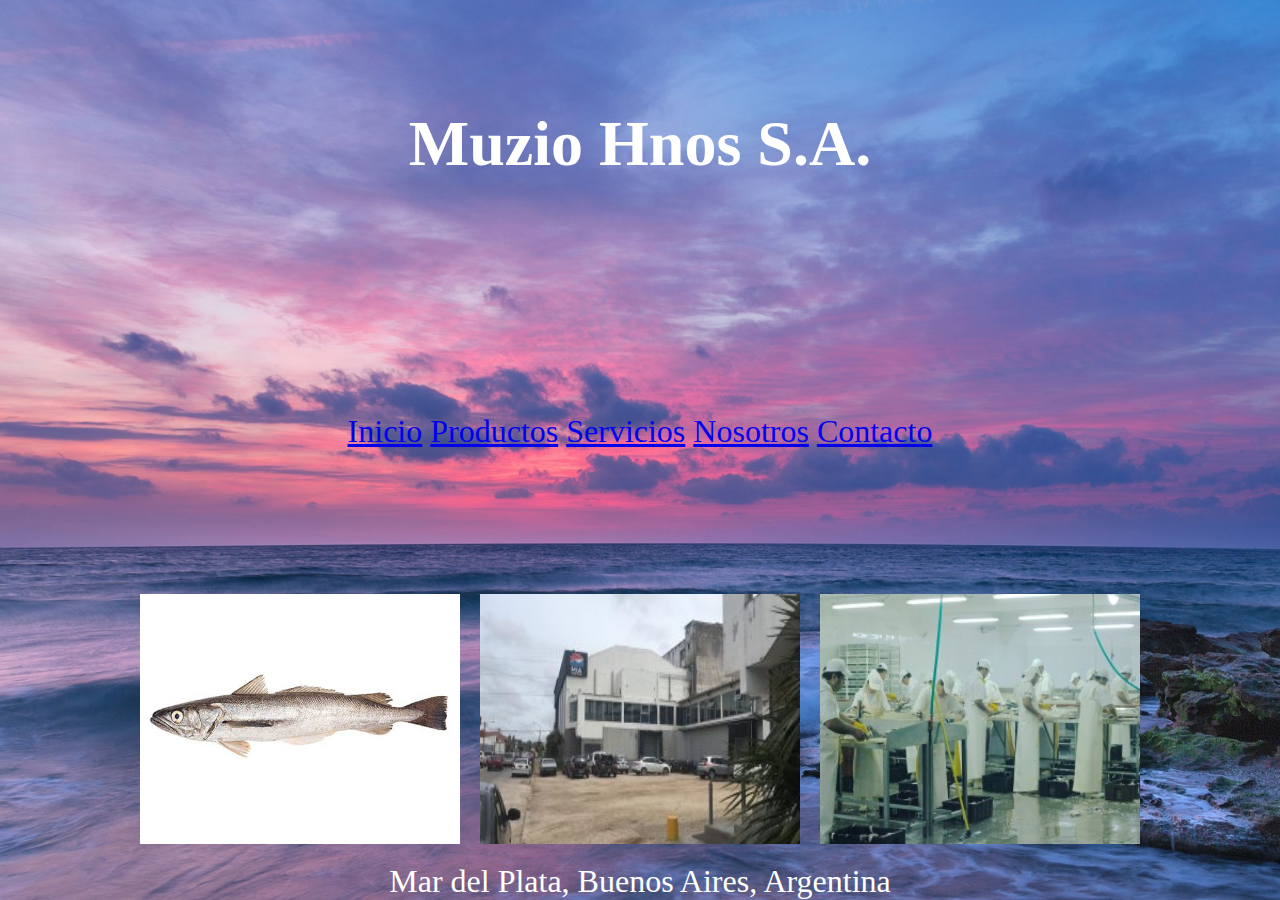
<file: index.html>
<!DOCTYPE html>
<html lang="es">
  <head>
    <meta charset="UTF-8" />
    <meta http-equiv="X-UA-Compatible" content="IE=edge" />
    <meta name="viewport" content="width=device-width, initial-scale=1.0" />
    <link
      rel="shortcut icon"
      href="../webmuziohnos/images/logo-miaseafood1.png"
      type="image/x-icon"
    />
    <link rel="stylesheet" href="./CSS/stylesgrid.css" />
    <title>Muzio Hnos</title>
  </head>

  <body>
    <main>
      <header>
        <h1 class="titulo">Muzio Hnos S.A.</h1>
      </header>
      <nav class="navegador">
        <ul class="list">
          <li><a href="./index.html">Inicio</a></li>
          <li><a href="./pages/productos.html">Productos</a></li>
          <li><a href="./pages/servicios.html">Servicios</a></li>
          <li><a href="./pages/nosotros.html">Nosotros</a></li>
          <li><a href="./pages/contacto.html">Contacto</a></li>
        </ul>
      </nav>

      <!--imagenes que seran hipervinculos a sus paginas-->
      <section class="imagenesindex">
        <img
          class="mainmerluza" src="./images/merluza.jpg" alt="foto productos"/>
        <img
          class="mainnosotros" src="./images/Mia-afuera-300x169.jpg" alt="foto nosotros"/>
        <img
          class="mainservicios" src="./images/IMG_6485-300x200.jpg" alt="foto Servicios"/>
      </section>
      <footer class="footer">Mar del Plata, Buenos Aires, Argentina</footer>
    </main>
  </body>
</html>
</file>
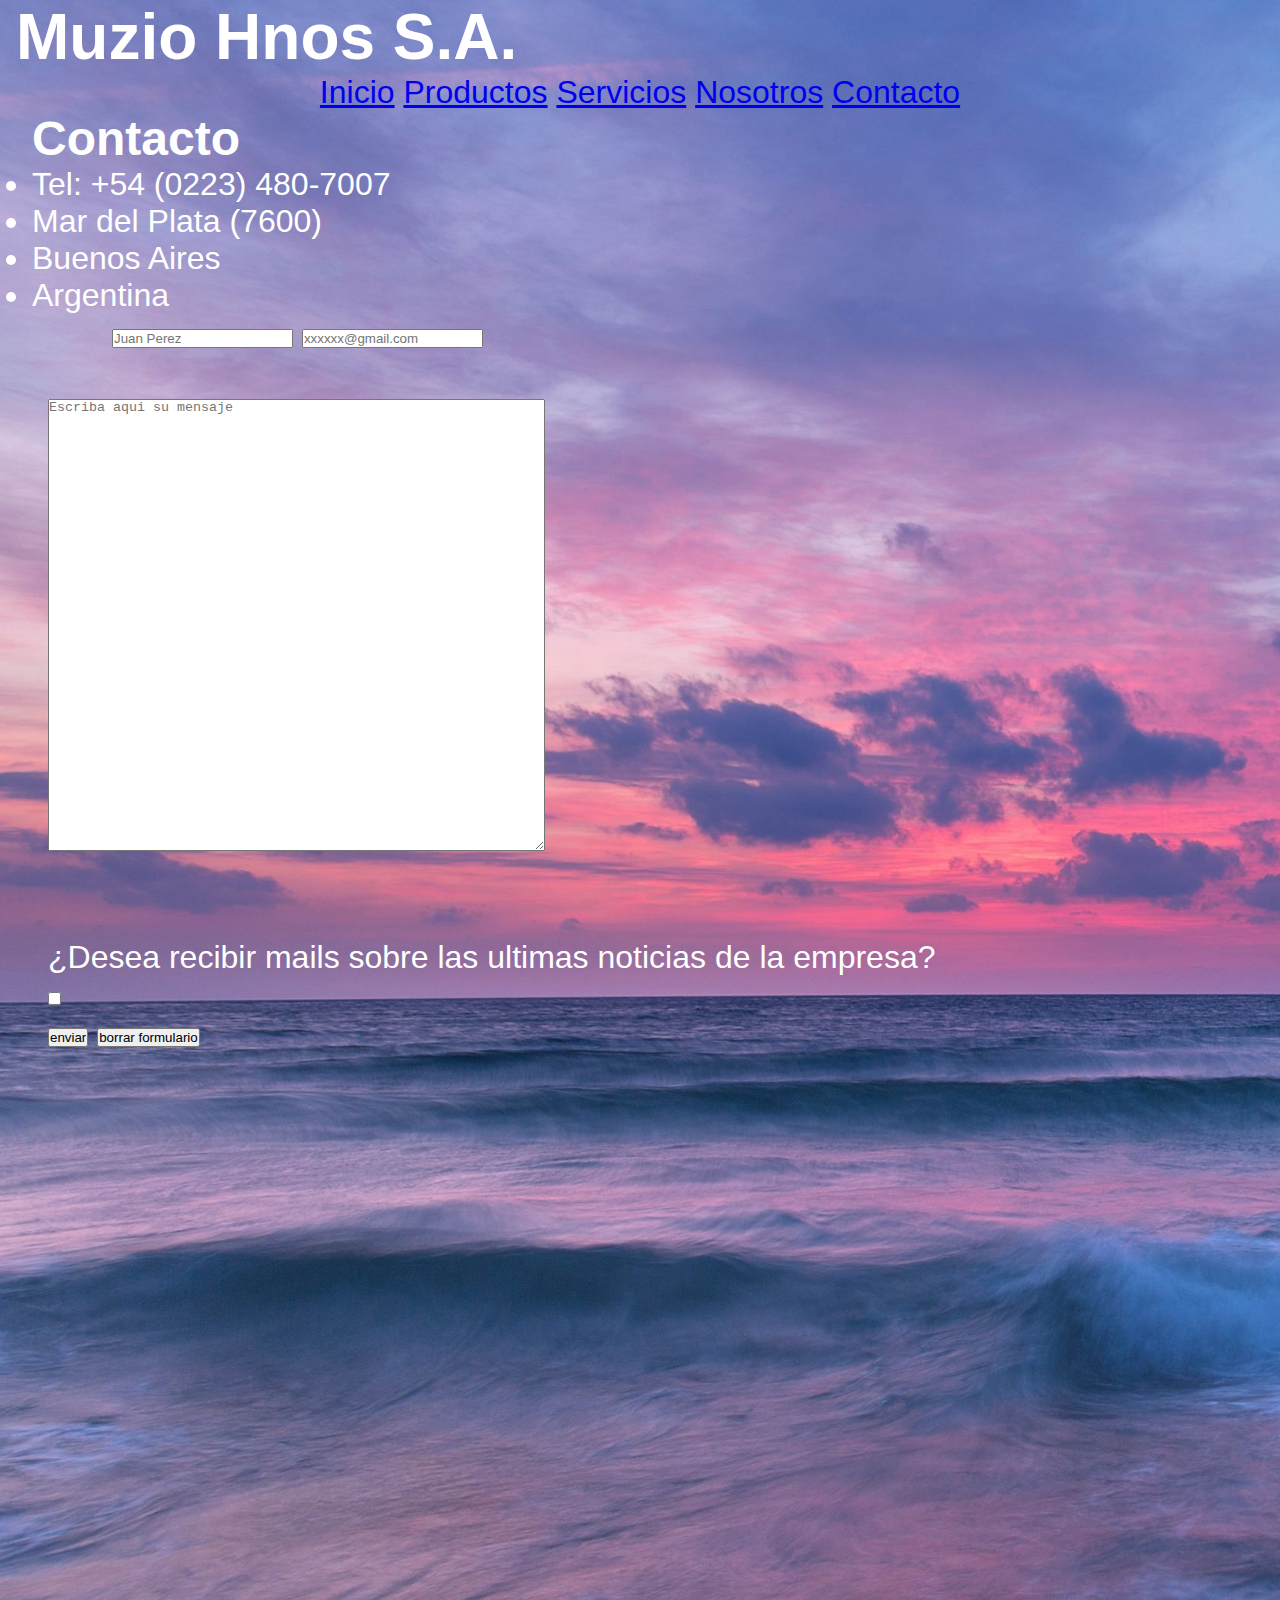
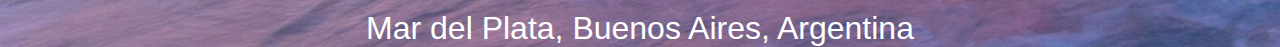
<file: pages/contacto.html>
<!DOCTYPE html>
<html lang="es">
  <head>
    <meta charset="UTF-8" />
    <meta http-equiv="X-UA-Compatible" content="IE=edge" />
    <meta name="viewport" content="width=device-width, initial-scale=1.0" />
    <link
      rel="shortcut icon"
      href="../images/logo-miaseafood1.png"
      type="image/x-icon"
    />
    <link rel="stylesheet" href="../CSS/styles.css" />
    <title>Muzio Hnos</title>
  </head>

  <body>
    <h1 class="titulo">Muzio Hnos S.A.</h1>
    <nav class="navegador">
      <ul class="list">
        <li><a href="../index.html">Inicio</a></li>
        <li><a href="productos.html">Productos</a></li>
        <li><a href="servicios.html">Servicios</a></li>
        <li><a href="nosotros.html">Nosotros</a></li>
        <li><a href="contacto.html">Contacto</a></li>
      </ul>
    </nav>

    <section class="informacioncontacto">
      <h2>Contacto</h2>
      <ul>
        <li>Tel: +54 (0223) 480-7007</li>
        <li>Mar del Plata (7600)</li>
        <li>Buenos Aires</li>
        <li>Argentina</li>
      </ul>
    </section>

    <main class="formulario">
      <form action="PHP" method="get">
        <label class="casillanombre" for="nombre y apellido"></label>
        <input
          type="text"
          name="nombre y apellido"
          required
          placeholder="Juan Perez"
        />

        <label class="casillamail" for="Mail"></label>
        <input
          type="text"
          name="Mail"
          placeholder="xxxxxx@gmail.com"
          required
        />

        <textarea
          name="Mensaje"
          id="comentario"
          cols="60"
          rows="30"
          placeholder="Escriba aqui su mensaje"
          class="casillamensajes"
        ></textarea>

        <div class="mailsiono">
          ¿Desea recibir mails sobre las ultimas noticias de la empresa?
        </div>
        <label for="si"></label>
        <input type="checkbox" name="si" value="si" />

        <section class="botonesform">
          <input type="submit" value="enviar" required />
          <input type="submit" value="borrar formulario" />
        </section>
      </form>
    </main>

    <footer class="footer">Mar del Plata, Buenos Aires, Argentina</footer>
  </body>
</html>
</file>
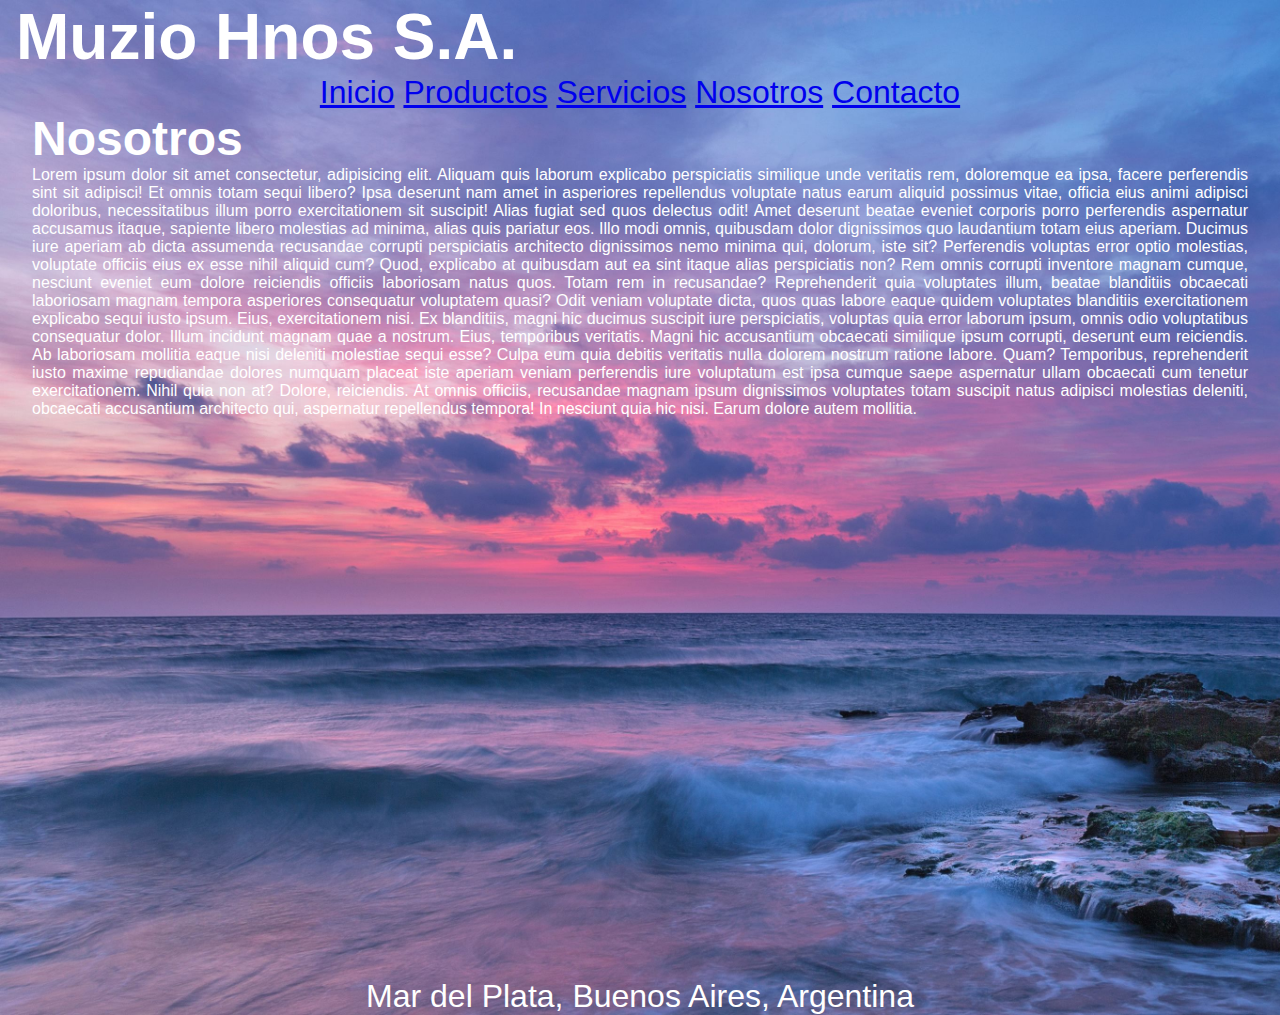
<file: pages/nosotros.html>
<!DOCTYPE html>
<html lang="es">
  <head>
    <meta charset="UTF-8" />
    <meta http-equiv="X-UA-Compatible" content="IE=edge" />
    <meta name="viewport" content="width=device-width, initial-scale=1.0" />
    <link
      rel="shortcut icon"
      href="../images/logo-miaseafood1.png"
      type="image/x-icon"
    />
    <link rel="stylesheet" href="../CSS/styles.css" />
    <title>Muzio Hnos</title>
  </head>

  <body>
    <h1 class="titulo">Muzio Hnos S.A.</h1>
    <nav class="navegador">
      <ul class="list">
        <li><a href="../index.html">Inicio</a></li>
        <li><a href="productos.html">Productos</a></li>
        <li><a href="servicios.html">Servicios</a></li>
        <li><a href="nosotros.html">Nosotros</a></li>
        <li><a href="contacto.html">Contacto</a></li>
      </ul>
    </nav>

    <main class="maintextnosotros">
      <h2>Nosotros</h2>
      <p class="parrafonos">
        Lorem ipsum dolor sit amet consectetur, adipisicing elit. Aliquam quis
        laborum explicabo perspiciatis similique unde veritatis rem, doloremque
        ea ipsa, facere perferendis sint sit adipisci! Et omnis totam sequi
        libero? Ipsa deserunt nam amet in asperiores repellendus voluptate natus
        earum aliquid possimus vitae, officia eius animi adipisci doloribus,
        necessitatibus illum porro exercitationem sit suscipit! Alias fugiat sed
        quos delectus odit! Amet deserunt beatae eveniet corporis porro
        perferendis aspernatur accusamus itaque, sapiente libero molestias ad
        minima, alias quis pariatur eos. Illo modi omnis, quibusdam dolor
        dignissimos quo laudantium totam eius aperiam. Ducimus iure aperiam ab
        dicta assumenda recusandae corrupti perspiciatis architecto dignissimos
        nemo minima qui, dolorum, iste sit? Perferendis voluptas error optio
        molestias, voluptate officiis eius ex esse nihil aliquid cum? Quod,
        explicabo at quibusdam aut ea sint itaque alias perspiciatis non? Rem
        omnis corrupti inventore magnam cumque, nesciunt eveniet eum dolore
        reiciendis officiis laboriosam natus quos. Totam rem in recusandae?
        Reprehenderit quia voluptates illum, beatae blanditiis obcaecati
        laboriosam magnam tempora asperiores consequatur voluptatem quasi? Odit
        veniam voluptate dicta, quos quas labore eaque quidem voluptates
        blanditiis exercitationem explicabo sequi iusto ipsum. Eius,
        exercitationem nisi. Ex blanditiis, magni hic ducimus suscipit iure
        perspiciatis, voluptas quia error laborum ipsum, omnis odio voluptatibus
        consequatur dolor. Illum incidunt magnam quae a nostrum. Eius,
        temporibus veritatis. Magni hic accusantium obcaecati similique ipsum
        corrupti, deserunt eum reiciendis. Ab laboriosam mollitia eaque nisi
        deleniti molestiae sequi esse? Culpa eum quia debitis veritatis nulla
        dolorem nostrum ratione labore. Quam? Temporibus, reprehenderit iusto
        maxime repudiandae dolores numquam placeat iste aperiam veniam
        perferendis iure voluptatum est ipsa cumque saepe aspernatur ullam
        obcaecati cum tenetur exercitationem. Nihil quia non at? Dolore,
        reiciendis. At omnis officiis, recusandae magnam ipsum dignissimos
        voluptates totam suscipit natus adipisci molestias deleniti, obcaecati
        accusantium architecto qui, aspernatur repellendus tempora! In nesciunt
        quia hic nisi. Earum dolore autem mollitia.
      </p>
    </main>

    <footer class="footer">Mar del Plata, Buenos Aires, Argentina</footer>
  </body>
</html>
</file>
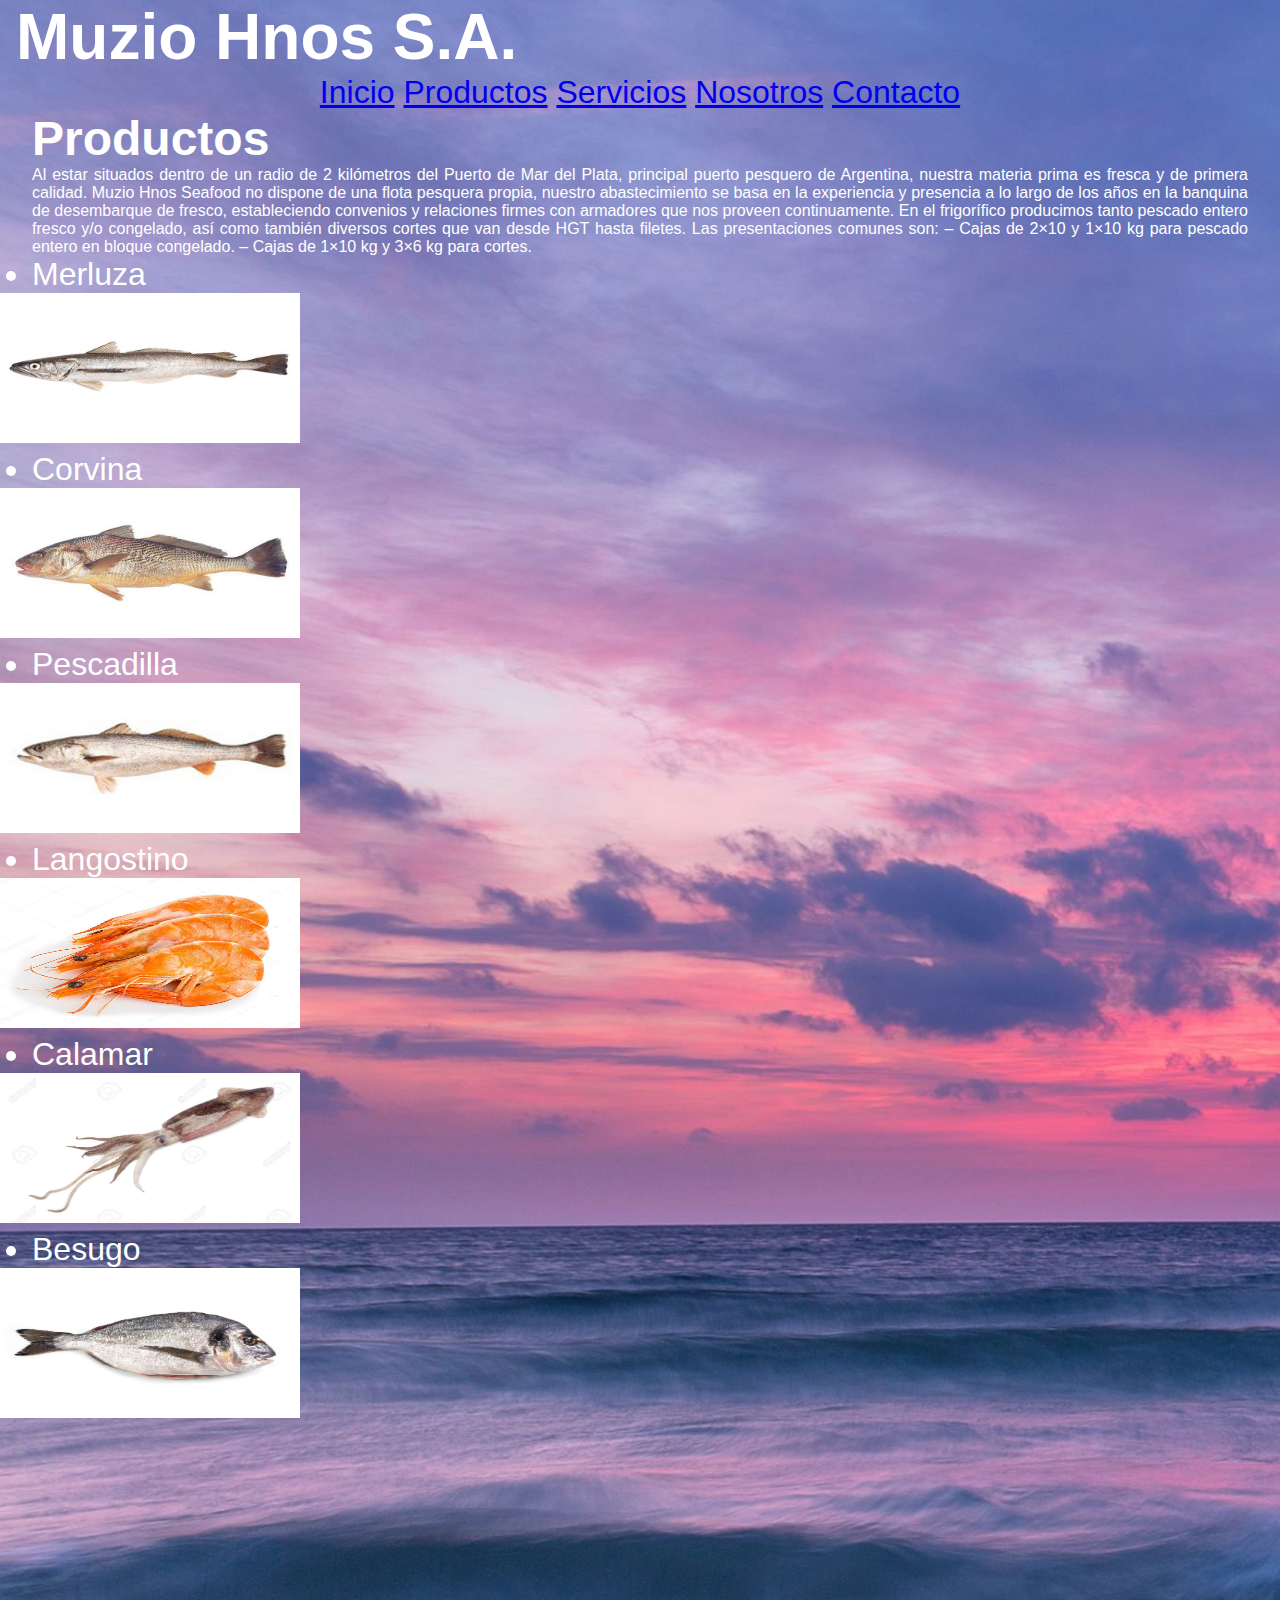
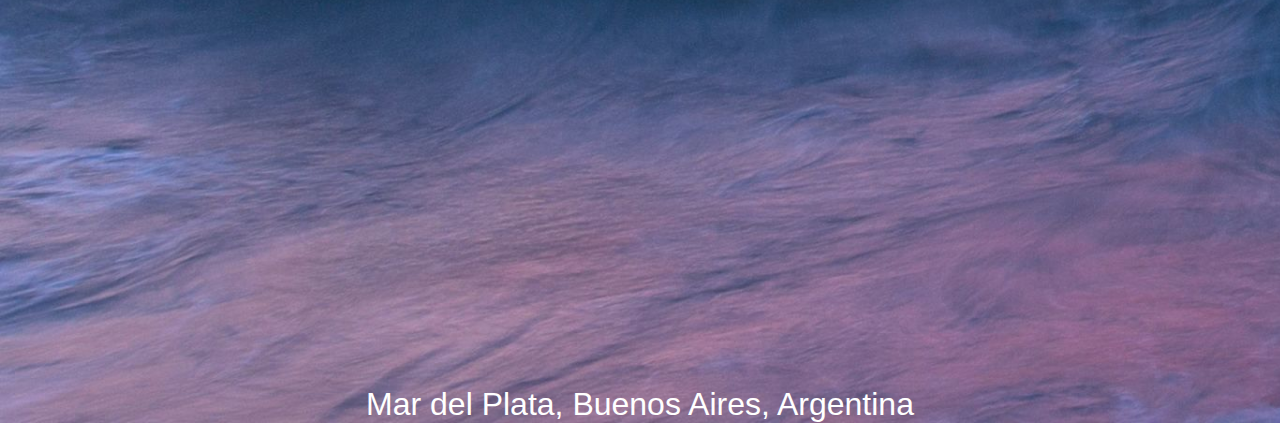
<file: pages/productos.html>
<!DOCTYPE html>
<html lang="es">
  <head>
    <meta charset="UTF-8" />
    <meta http-equiv="X-UA-Compatible" content="IE=edge" />
    <meta name="viewport" content="width=device-width, initial-scale=1.0" />
    <link
      rel="shortcut icon"
      href="../images/logo-miaseafood1.png"
      type="image/x-icon"
    />
    <link rel="stylesheet" href="../CSS/styles.css" />
    <title>Muzio Hnos</title>
  </head>

  <body>
    <h1 class="titulo">Muzio Hnos S.A.</h1>
    <nav class="navegador">
      <ul class="list">
        <li><a href="../index.html">Inicio</a></li>
        <li><a href="productos.html">Productos</a></li>
        <li><a href="servicios.html">Servicios</a></li>
        <li><a href="nosotros.html">Nosotros</a></li>
        <li><a href="contacto.html">Contacto</a></li>
      </ul>
    </nav>

    <main class="mainproductos">
      <h2>Productos</h2>
      <p class="parrafoprod">
        Al estar situados dentro de un radio de 2 kilómetros del Puerto de Mar
        del Plata, principal puerto pesquero de Argentina, nuestra materia prima
        es fresca y de primera calidad. Muzio Hnos Seafood no dispone de una
        flota pesquera propia, nuestro abastecimiento se basa en la experiencia
        y presencia a lo largo de los años en la banquina de desembarque de
        fresco, estableciendo convenios y relaciones firmes con armadores que
        nos proveen continuamente. En el frigorífico producimos tanto pescado
        entero fresco y/o congelado, así como también diversos cortes que van
        desde HGT hasta filetes. Las presentaciones comunes son: – Cajas de 2×10
        y 1×10 kg para pescado entero en bloque congelado. – Cajas de 1×10 kg y
        3×6 kg para cortes.
      </p>
    </main>

    <!--al lado de las fotos ira una breve descripcion del producto-->
    <section class="productos">
      <ul class="listaprod">
        <li class="name">Merluza</li>
        <img  class="merluza" src="../images/merluza.jpg" alt="foto merluza" />
        <li class="name">Corvina</li>
        <img class="corvina" src="../images/corvina.jpg" alt="corvina" />
        <li class="name">Pescadilla</li>
        <img class="pescadilla" src="../images/pescadilla.jpg" alt="pescadilla" />
        <li class="name">Langostino</li>
        <img  class="langostino" src="../images/langostino.jpg" alt="langostino" />
        <li class="name">Calamar</li>
        <img class="calamar" src="../images/calamar.jpg" alt="calamar" />
        <li class="name">Besugo</li>
        <img class="besugo" src="../images/besugo.jpg" alt="besugo" />
      </ul>
    </section>

    <footer class="footer">Mar del Plata, Buenos Aires, Argentina</footer>
  </body>
</html>
</file>
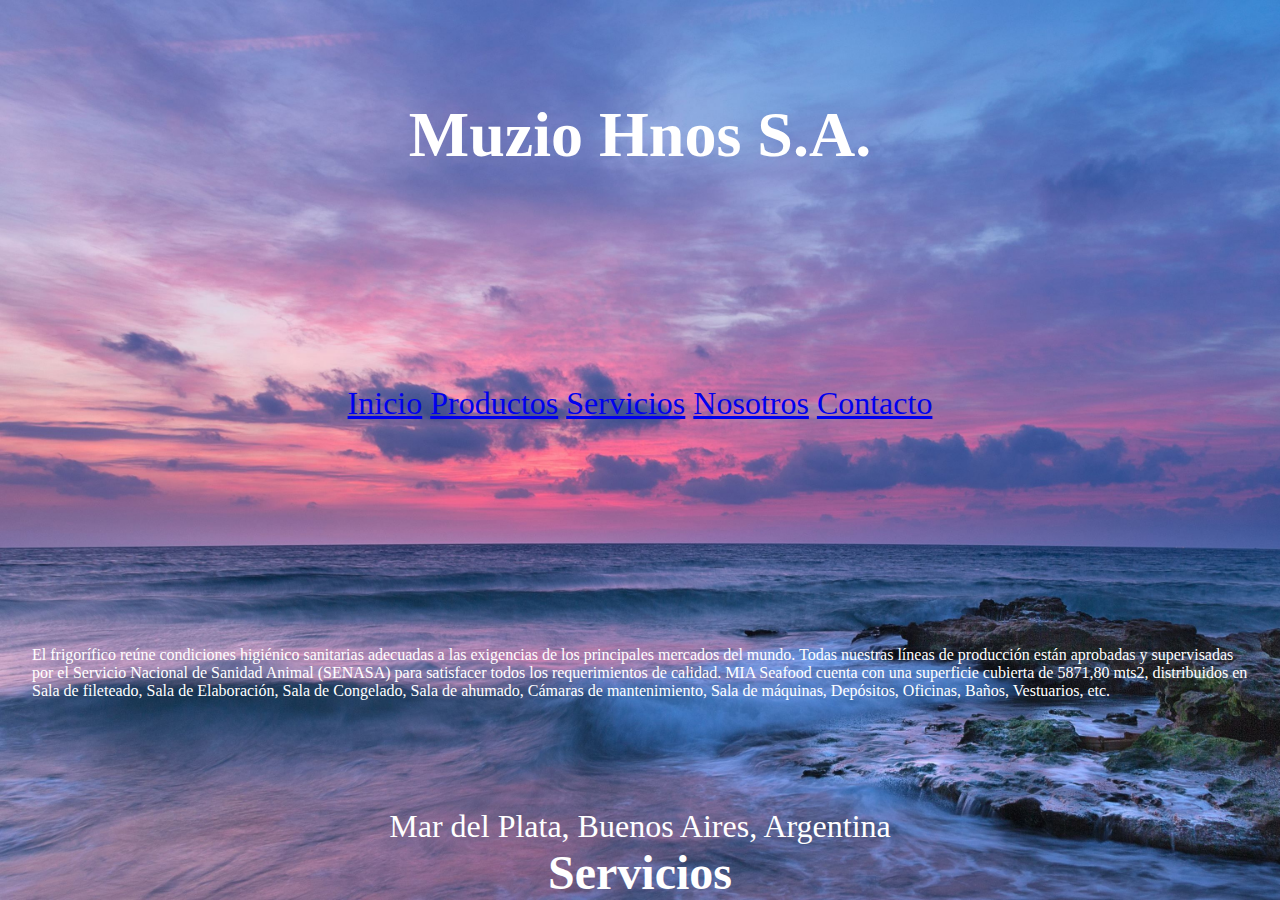
<file: pages/servicios.html>
<!DOCTYPE html>
<html lang="es">
  <head>
    <meta charset="UTF-8" />
    <meta http-equiv="X-UA-Compatible" content="IE=edge" />
    <meta name="viewport" content="width=device-width, initial-scale=1.0" />
    <link
      rel="shortcut icon"
      href="../images/logo-miaseafood1.png"
      type="image/x-icon"
    />
    <link rel="stylesheet" href="../CSS/stylesgrid.css"/>
  </head>

  <body>
    <main>
      <header>
        <h1 class="titulo">Muzio Hnos S.A.</h1>
      </header>
      <nav class="navegador">
        <ul class="list">
          <li><a href="../index.html">Inicio</a></li>
          <li><a href="productos.html">Productos</a></li>
          <li><a href="servicios.html">Servicios</a></li>
          <li><a href="nosotros.html">Nosotros</a></li>
          <li><a href="contacto.html">Contacto</a></li>
        </ul>
      </nav>

      <h2>Servicios</h2>

      <section class="maintextservicios">
        <p class="parrafoserv">
          El frigorífico reúne condiciones higiénico sanitarias adecuadas a las
          exigencias de los principales mercados del mundo. Todas nuestras
          líneas de producción están aprobadas y supervisadas por el Servicio
          Nacional de Sanidad Animal (SENASA) para satisfacer todos los
          requerimientos de calidad. MIA Seafood cuenta con una superficie
          cubierta de 5871,80 mts2, distribuidos en Sala de fileteado, Sala de
          Elaboración, Sala de Congelado, Sala de ahumado, Cámaras de
          mantenimiento, Sala de máquinas, Depósitos, Oficinas, Baños,
          Vestuarios, etc.
        </p>
      </section>

      <footer class="footer">Mar del Plata, Buenos Aires, Argentina</footer>
    </main>
  </body>
</html>
</file>
<file: CSS/stylesgrid.css>
*{
  margin: 0;
  padding: 0;
}

main{
  display: grid;
  height: 100vh;
  font-family: 'Times New Roman', Times, serif;
  text-decoration: none;
  font-size: 2rem;
  color: white;
  background-image: url(../images/background4.jpg);
  background-size: cover;
  /*posicionamiento de areas*/
  grid-template-areas: 
  "header" 
  "section"
  "navegacion"
  "footer"
  ;
}

main > *{
  display: flex;
  justify-content: center;
  align-items: center;
}


/*areas*/
header{
  grid-area: header;
}

section{
  grid-area: section;
}

nav{
  grid-area: nav;
}

footer{
  grid-area: footer;
}

/*responsive*/
/*desktop*/
@media screen and (min-width:1200px) {
  main {
      grid-template-columns: 1fr 2fr 1fr;
      grid-template-rows: 2fr 1fr 5fr 1fr;
      grid-template-areas:
      "header header header"
      "nav nav nav"
      "section section section"
      "footer footer footer"
      ;
  }
}

/*celular*/
@media screen and (min-width:320px) {
  main {
      grid-template-columns: 100%;
      grid-template-rows: 1fr 1fr 1fr;
      grid-template-areas:
      "header"
      "nav"
      "section"
      "footer"
      ;
    }
}


/*nav*/
.list li {
  display: inline;
}

/*index*/
.mainmerluza {
  width: 20rem;
  height: 250px;
  margin: 10px;
}

.mainnosotros {
  width: 20rem;
  height: 250px;
  margin: 10px;
}

.mainservicios {
  width: 20rem;
  height: 250px;
  margin: 10px;
}

/*servicios*/

.maintextservicios {
  margin-left: 2rem;
  margin-right: 2rem;
}

.parrafoserv {
  font-size: 16px;
}


/*hice lo que pude, esta ultima semana estuvo muy pesado en el trabajo y no pude continuar mas. Prometo cambiar todo para la proxima entrega*/
</file>
<file: CSS/styles.css>
* {
  margin: 0;
  padding: 0;
  box-sizing: border-box;
}
/*cuerpo principal*/
body {
  background-image: url(../images/background4.jpg);
  background-size: cover;
  color: white;
  font-family: Arial, Helvetica, sans-serif;
  font-size: 2rem;
  text-decoration-color: none;
  text-decoration: none;
}

.footer {
  padding-top: 35rem;
  text-align: center;
}

.navegador {
  text-align: center;
  list-style-type: none;
  display: inline;
}

.list li {
  display: inline;
}

.titulo {
  margin-left: 1rem;
}

/*index*/
.imagenesindex {
  display: inline;
  margin-bottom: 15rem;
  margin-top: 15rem;
  margin-left: 15rem;
  align-items: center;
  justify-content: space-evenly;
}

.mainmerluza {
  width: 20rem;
  height: 250px;
}

.mainnosotros {
  width: 20rem;
  height: 250px;
}

.mainservicios {
  width: 20rem;
  height: 250px;
}

/*productos*/

.mainproductos {
  text-align: justify;
  margin-left: 2rem;
  margin-right: 2rem;
}

.parrafoprod {
  font-size: 16px;
}

.name {
  margin-left: 2rem;
}

.listaprod {
  display: inline-block;
}

.merluza {
  width: 300px;
  height: 150px;
}

.langostino {
  width: 300px;
  height: 150px;
}

.calamar {
  width: 300px;
  height: 150px;
}

.besugo {
  width: 300px;
  height: 150px;
}

.corvina {
  width: 300px;
  height: 150px;
}

.pescadilla {
  width: 300px;
  height: 150px;
}

/*contacto*/

.informacioncontacto {
  margin-left: 2rem;
}

.formulario {
  margin-left: 3rem;
  align-items: center;
}

.botonesform{
  align-items: flex-start;
}

.mailsiono{
  justify-content: right;
}

.casillanombre{
  text-align: start;
  padding: 2rem;
}

.casillamensajes{
  padding: 0;
  margin-top: 3rem;
  margin-bottom: 5rem;
  margin-right: 30rem;
  align-items: start;
}

/*nosotros*/

.maintextnosotros {
  text-align: justify;
  margin-left: 2rem;
  margin-right: 2rem;
}

.parrafonos {
  font-size: 16px;
}

/*servicios*/

.maintextservicios {
  text-align: justify;
  margin-left: 2rem;
  margin-right: 2rem;
}

.parrafoserv {
  font-size: 16px;
}
</file>
